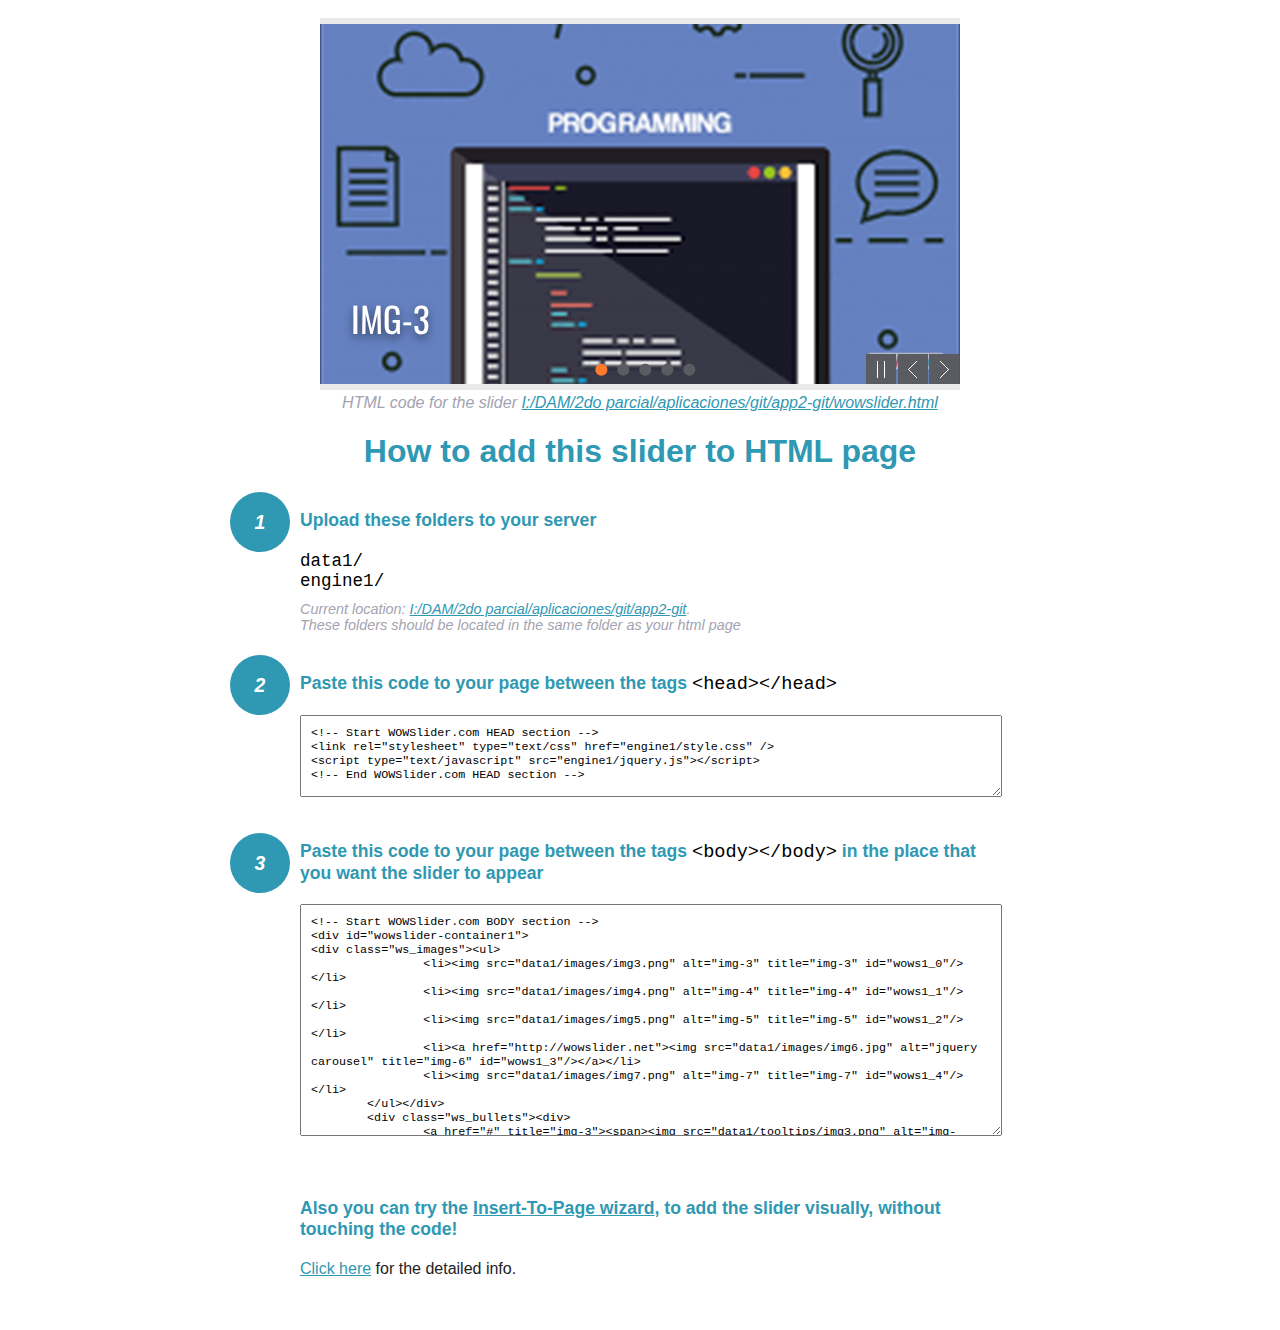
<file: wowslider-howto.html>
<!DOCTYPE html>
<html>
<head>
	<title>WOWSlider</title>
	<meta http-equiv="content-type" content="text/html; charset=utf-8" />
	<meta name="description" content="WOWSlider" />
	
	<!-- Start WOWSlider.com HEAD section --> <!-- add to the <head> of your page -->
	<link rel="stylesheet" type="text/css" href="engine1/style.css" />
	<script type="text/javascript" src="engine1/jquery.js"></script>
	<!-- End WOWSlider.com HEAD section -->


<style>
.instuction {
	font-family: sans-serif, Arial;
	display: block;
	margin: 0 auto;
	max-width: 820px;
	width: 100%;
	padding: 0 70px;
	color: #222;
	-webkit-box-sizing: border-box;
	-moz-box-sizing: border-box;
	box-sizing: border-box;
}
.instuction h1 img {
	max-width: 170px;
	vertical-align: middle;
	margin-bottom: 10px;
}
.instuction h1 {
	color: #2F98B3;
	text-align: center;
}
.instuction h2 {
	position: relative;
	font-size: 1.1em;
	color: #2F98B3;
	margin-bottom: 20px;
	margin-top: 40px;
}
.instuction h2 span.num {
	position: absolute;
	left: -70px;
	top: -18px;
	display: inline-block;
	vertical-align: middle;
	font-style: italic;
	font-size: 1.1em;
	width: 60px;
	height: 60px;
	line-height: 60px;
	text-align: center;
	background: #2F98B3;
	color: #fff;
	border-radius: 50%;
}
.instuction .mono {
	color: #000;
	font-family: monospace;
	font-size: 1.3em;
	font-weight: normal;
}
.instuction li.mono {
	font-size: 1.5em;
}

.instuction ul {
	font-size: 0.9em;
	margin-top: 0;
	padding-left: 0;
	list-style: none;
}
.instuction .note {
	color: #A3A3B2;
	font-style: italic;
	padding-top: 10px;
}
.instuction p.note {
	text-align: center;
	padding-top: 0;
	margin-top: 4px;
}
.instuction textarea {
	font-size: 0.9em;
	min-height: 60px;
	padding: 10px;
	margin: 0;
	overflow: auto;
	max-width: 100%;
	width: 100%;
}
.instuction a,
.instuction a:visited {
	color: #2F98B3;
}
</style>


</head>
<body style="margin:auto">

<br>

<!-- Start WOWSlider.com BODY section --> <!-- add to the <body> of your page -->
<div id="wowslider-container1">
<div class="ws_images"><ul>
		<li><img src="data1/images/img3.png" alt="img-3" title="img-3" id="wows1_0"/></li>
		<li><img src="data1/images/img4.png" alt="img-4" title="img-4" id="wows1_1"/></li>
		<li><img src="data1/images/img5.png" alt="img-5" title="img-5" id="wows1_2"/></li>
		<li><a href="http://wowslider.net"><img src="data1/images/img6.jpg" alt="jquery carousel" title="img-6" id="wows1_3"/></a></li>
		<li><img src="data1/images/img7.png" alt="img-7" title="img-7" id="wows1_4"/></li>
	</ul></div>
	<div class="ws_bullets"><div>
		<a href="#" title="img-3"><span><img src="data1/tooltips/img3.png" alt="img-3"/>1</span></a>
		<a href="#" title="img-4"><span><img src="data1/tooltips/img4.png" alt="img-4"/>2</span></a>
		<a href="#" title="img-5"><span><img src="data1/tooltips/img5.png" alt="img-5"/>3</span></a>
		<a href="#" title="img-6"><span><img src="data1/tooltips/img6.jpg" alt="img-6"/>4</span></a>
		<a href="#" title="img-7"><span><img src="data1/tooltips/img7.png" alt="img-7"/>5</span></a>
	</div></div><div class="ws_script" style="position:absolute;left:-99%"><a href="http://wowslider.com">responsive slider</a> by WOWSlider.com v8.7</div>
<div class="ws_shadow"></div>
</div>	
<script type="text/javascript" src="engine1/wowslider.js"></script>
<script type="text/javascript" src="engine1/script.js"></script>
<!-- End WOWSlider.com BODY section -->


<div class="instuction">
	<p class="note">HTML code for the slider <a href="file:///I:/DAM/2do parcial/aplicaciones/git/app2-git/wowslider.html">I:/DAM/2do parcial/aplicaciones/git/app2-git/wowslider.html</a></p>

	<h1>
		How to add this slider to HTML page
	</h1>

	<h2><span class="num">1</span> Upload these folders to your server</h2>
	<ul>
		<li class="mono">data1/</li>
		<li class="mono">engine1/</li>
		<li class="note">Current location: <a href="file:///I:/DAM/2do parcial/aplicaciones/git/app2-git">I:/DAM/2do parcial/aplicaciones/git/app2-git</a>. <br>These folders should be located in the same folder as your html page</li>
	</ul>

	<h2><span class="num">2</span> Paste this code to your page between the tags <span class="mono">&lt;head&gt;&lt;/head&gt;</span></h2>
	<textarea onclick="this.select()">&lt;!-- Start WOWSlider.com HEAD section --&gt;
&lt;link rel=&quot;stylesheet&quot; type=&quot;text/css&quot; href=&quot;engine1/style.css&quot; /&gt;
&lt;script type=&quot;text/javascript&quot; src=&quot;engine1/jquery.js&quot;&gt;&lt;/script&gt;
&lt;!-- End WOWSlider.com HEAD section --&gt;</textarea>


	<h2><span class="num" style="top: -8px;">3</span> Paste this code to your page between the tags <span class="mono">&lt;body&gt;&lt;/body&gt;</span> in the place that you want the slider to appear</h2>
	<textarea onclick="this.select()" rows="15">&lt;!-- Start WOWSlider.com BODY section --&gt;
&lt;div id=&quot;wowslider-container1&quot;&gt;
&lt;div class=&quot;ws_images&quot;&gt;&lt;ul&gt;
		&lt;li&gt;&lt;img src=&quot;data1/images/img3.png&quot; alt=&quot;img-3&quot; title=&quot;img-3&quot; id=&quot;wows1_0&quot;/&gt;&lt;/li&gt;
		&lt;li&gt;&lt;img src=&quot;data1/images/img4.png&quot; alt=&quot;img-4&quot; title=&quot;img-4&quot; id=&quot;wows1_1&quot;/&gt;&lt;/li&gt;
		&lt;li&gt;&lt;img src=&quot;data1/images/img5.png&quot; alt=&quot;img-5&quot; title=&quot;img-5&quot; id=&quot;wows1_2&quot;/&gt;&lt;/li&gt;
		&lt;li&gt;&lt;a href=&quot;http://wowslider.net&quot;&gt;&lt;img src=&quot;data1/images/img6.jpg&quot; alt=&quot;jquery carousel&quot; title=&quot;img-6&quot; id=&quot;wows1_3&quot;/&gt;&lt;/a&gt;&lt;/li&gt;
		&lt;li&gt;&lt;img src=&quot;data1/images/img7.png&quot; alt=&quot;img-7&quot; title=&quot;img-7&quot; id=&quot;wows1_4&quot;/&gt;&lt;/li&gt;
	&lt;/ul&gt;&lt;/div&gt;
	&lt;div class=&quot;ws_bullets&quot;&gt;&lt;div&gt;
		&lt;a href=&quot;#&quot; title=&quot;img-3&quot;&gt;&lt;span&gt;&lt;img src=&quot;data1/tooltips/img3.png&quot; alt=&quot;img-3&quot;/&gt;1&lt;/span&gt;&lt;/a&gt;
		&lt;a href=&quot;#&quot; title=&quot;img-4&quot;&gt;&lt;span&gt;&lt;img src=&quot;data1/tooltips/img4.png&quot; alt=&quot;img-4&quot;/&gt;2&lt;/span&gt;&lt;/a&gt;
		&lt;a href=&quot;#&quot; title=&quot;img-5&quot;&gt;&lt;span&gt;&lt;img src=&quot;data1/tooltips/img5.png&quot; alt=&quot;img-5&quot;/&gt;3&lt;/span&gt;&lt;/a&gt;
		&lt;a href=&quot;#&quot; title=&quot;img-6&quot;&gt;&lt;span&gt;&lt;img src=&quot;data1/tooltips/img6.jpg&quot; alt=&quot;img-6&quot;/&gt;4&lt;/span&gt;&lt;/a&gt;
		&lt;a href=&quot;#&quot; title=&quot;img-7&quot;&gt;&lt;span&gt;&lt;img src=&quot;data1/tooltips/img7.png&quot; alt=&quot;img-7&quot;/&gt;5&lt;/span&gt;&lt;/a&gt;
	&lt;/div&gt;&lt;/div&gt;&lt;div class=&quot;ws_script&quot; style=&quot;position:absolute;left:-99%&quot;&gt;&lt;a href=&quot;http://wowslider.com&quot;&gt;responsive slider&lt;/a&gt; by WOWSlider.com v8.7&lt;/div&gt;
&lt;div class=&quot;ws_shadow&quot;&gt;&lt;/div&gt;
&lt;/div&gt;	
&lt;script type=&quot;text/javascript&quot; src=&quot;engine1/wowslider.js&quot;&gt;&lt;/script&gt;
&lt;script type=&quot;text/javascript&quot; src=&quot;engine1/script.js&quot;&gt;&lt;/script&gt;
&lt;!-- End WOWSlider.com BODY section --&gt;</textarea>

<br><br>
<h2>Also you can try the <a href="http://wowslider.com/help/add-wowslider-to-page-2.html" target="_blank">Insert-To-Page wizard</a>, to add the slider visually, without touching the code!</h2>
<p>
	<a href="http://wowslider.com/help/add-wowslider-to-page-2.html" target="_blank">Click here</a> for the detailed info.
</p>
</div>

<br><br>
</body>
</html>
</file>
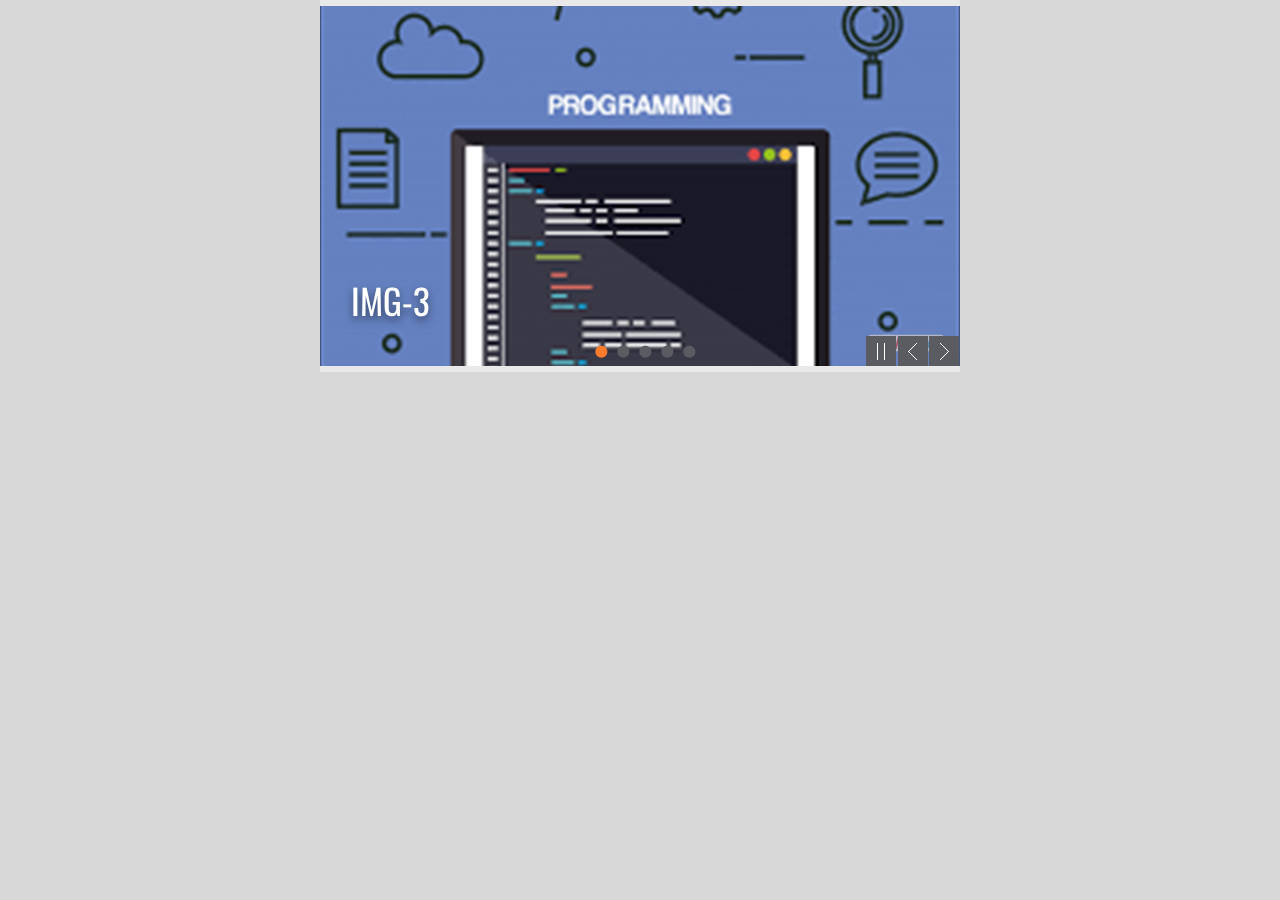
<file: wowslider.html>
<!DOCTYPE html>
<html>
<head>
	<title>Responsive slider</title>
	<meta http-equiv="content-type" content="text/html; charset=utf-8" />
	<meta name="description" content="Made with WOW Slider - Create beautiful, responsive image sliders in a few clicks. Awesome skins and animations. Responsive slider" />
	
	<!-- Start WOWSlider.com HEAD section --> <!-- add to the <head> of your page -->
	<link rel="stylesheet" type="text/css" href="engine1/style.css" />
	<script type="text/javascript" src="engine1/jquery.js"></script>
	<!-- End WOWSlider.com HEAD section -->

</head>
<body style="background-color:#d7d7d7;margin:auto">
	
	<!-- Start WOWSlider.com BODY section --> <!-- add to the <body> of your page -->
	<div id="wowslider-container1">
	<div class="ws_images"><ul>
		<li><img src="data1/images/img3.png" alt="img-3" title="img-3" id="wows1_0"/></li>
		<li><img src="data1/images/img4.png" alt="img-4" title="img-4" id="wows1_1"/></li>
		<li><img src="data1/images/img5.png" alt="img-5" title="img-5" id="wows1_2"/></li>
		<li><a href="http://wowslider.net"><img src="data1/images/img6.jpg" alt="jquery carousel" title="img-6" id="wows1_3"/></a></li>
		<li><img src="data1/images/img7.png" alt="img-7" title="img-7" id="wows1_4"/></li>
	</ul></div>
	<div class="ws_bullets"><div>
		<a href="#" title="img-3"><span><img src="data1/tooltips/img3.png" alt="img-3"/>1</span></a>
		<a href="#" title="img-4"><span><img src="data1/tooltips/img4.png" alt="img-4"/>2</span></a>
		<a href="#" title="img-5"><span><img src="data1/tooltips/img5.png" alt="img-5"/>3</span></a>
		<a href="#" title="img-6"><span><img src="data1/tooltips/img6.jpg" alt="img-6"/>4</span></a>
		<a href="#" title="img-7"><span><img src="data1/tooltips/img7.png" alt="img-7"/>5</span></a>
	</div></div><div class="ws_script" style="position:absolute;left:-99%"><a href="http://wowslider.com">responsive slider</a> by WOWSlider.com v8.7</div>
	<div class="ws_shadow"></div>
	</div>	
	<script type="text/javascript" src="engine1/wowslider.js"></script>
	<script type="text/javascript" src="engine1/script.js"></script>
	<!-- End WOWSlider.com BODY section -->

</body>
</html>
</file>
<file: engine1/style.css>
/*
 *	generated by WOW Slider 8.7
 *	template Drive
 */
@import url(https://fonts.googleapis.com/css?family=Oswald&subset=latin,latin-ext);
#wowslider-container1 { 
	display: table;
	zoom: 1; 
	position: relative;
	width: 100%;
	max-width: 640px;
	max-height:360px;
	margin:0px auto 0px;
	z-index:90;
	text-align:left; /* reset align=center */
	font-size: 10px;
	text-shadow: none; /* fix some user styles */

	/* reset box-sizing (to boostrap friendly) */
	-webkit-box-sizing: content-box;
	-moz-box-sizing: content-box;
	box-sizing: content-box; 
}
* html #wowslider-container1{ width:640px }
#wowslider-container1 .ws_images ul{
	position:relative;
	width: 10000%; 
	height:100%;
	left:0;
	list-style:none;
	margin:0;
	padding:0;
	border-spacing:0;
	overflow: visible;
	/*table-layout:fixed;*/
}
#wowslider-container1 .ws_images ul li{
	position: relative;
	width:1%;
	height:100%;
	line-height:0; /*opera*/
	overflow: hidden;
	float:left;
	/*font-size:0;*/
	padding:0 0 0 0 !important;
	margin:0 0 0 0 !important;
}

#wowslider-container1 .ws_images{
	position: relative;
	left:0;
	top:0;
	height:100%;
	max-height:360px;
	max-width: 640px;
	vertical-align: top;
	border:6px solid #E9E9E9;
	overflow: hidden;
}
#wowslider-container1 .ws_images ul a{
	width:100%;
	height:100%;
	max-height:360px;
	display:block;
	color:transparent;
}
#wowslider-container1 img{
	max-width: none !important;
}
#wowslider-container1 .ws_images .ws_list img,
#wowslider-container1 .ws_images > div > img{
	width:100%;
	border:none 0;
	max-width: none;
	padding:0;
	margin:0;
}
#wowslider-container1 .ws_images > div > img {
	max-height:360px;
}

#wowslider-container1 .ws_images iframe {
	position: absolute;
	z-index: -1;
}

#wowslider-container1 .ws-title > div {
	display: inline-block !important;
}

#wowslider-container1 a{ 
	text-decoration: none; 
	outline: none; 
	border: none; 
}

#wowslider-container1  .ws_bullets { 
	float: left;
	position:absolute;
	z-index:70;
}
#wowslider-container1  .ws_bullets div{
	position:relative;
	float:left;
	font-size: 0px;
}
/* compatibility with Joomla styles */
#wowslider-container1  .ws_bullets a {
	line-height: 0;
}

#wowslider-container1  .ws_script{
	display:none;
}
#wowslider-container1 sound, 
#wowslider-container1 object{
	position:absolute;
}

/* prevent some of users reset styles */
#wowslider-container1 .ws_effect {
	position: static;
	width: 100%;
	height: 100%;
}

#wowslider-container1 .ws_photoItem {
	border: 2em solid #fff;
	margin-left: -2em;
	margin-top: -2em;
}
#wowslider-container1 .ws_cube_side {
	background: #A6A5A9;
}


#wowslider-container1.ws_gestures {
	cursor: -webkit-grab;
	cursor: -moz-grab;
	cursor: url("[data-uri]"), move;
}
#wowslider-container1.ws_gestures.ws_grabbing {
	cursor: -webkit-grabbing;
	cursor: -moz-grabbing;
	cursor: url("[data-uri]"), move;
}

/* hide controls when video start play */
#wowslider-container1.ws_video_playing .ws_bullets,
#wowslider-container1.ws_video_playing .ws_fullscreen,
#wowslider-container1.ws_video_playing .ws_next,
#wowslider-container1.ws_video_playing .ws_prev {
	display: none;
}


/* youtube/vimeo buttons */
#wowslider-container1 .ws_video_btn {
	position: absolute;
	display: none;
	cursor: pointer;
	top: 0;
	left: 0;
	width: 100%;
	height: 100%;
	z-index: 55;
}
#wowslider-container1 .ws_video_btn.ws_youtube,
#wowslider-container1 .ws_video_btn.ws_vimeo {
	display: block;
}
#wowslider-container1 .ws_video_btn div {
	position: absolute;
	background-image: url(./playvideo.png);
	background-size: 200%;
	top: 50%;
	left: 50%;
	width: 7em;
	height: 5em;
	margin-left: -3.5em;
	margin-top: -2.5em;
}
#wowslider-container1 .ws_video_btn.ws_youtube div {
	background-position: 0 0;
}
#wowslider-container1 .ws_video_btn.ws_youtube:hover div {
	background-position: 100% 0;
}
#wowslider-container1 .ws_video_btn.ws_vimeo div {
	background-position: 0 100%;
}
#wowslider-container1 .ws_video_btn.ws_vimeo:hover div {
	background-position: 100% 100%;
}

#wowslider-container1 .ws_playpause.ws_hide {
	display: none !important;
}
#wowslider-container1 .ws_images { 
	border-left: 0px;
	border-right: 0px;
}
#wowslider-container1  .ws_bullets { 
	padding: 5px; 
}
#wowslider-container1 .ws_bullets a { 
	width:22px;
	height:20px;
	background: url(./bullet.png) left top;
	float: left; 
	text-indent: -1000px; 
	position:relative;
	margin-left:0;
	color:transparent;
}
#wowslider-container1 .ws_bullets a.ws_selbull, #wowslider-container1 .ws_bullets a:hover{
	background-position: 0 100%;
} 
#wowslider-container1 a.ws_next, #wowslider-container1 a.ws_prev {
	position:absolute;
	bottom:0;
	margin-top:-1.5em;
	z-index:60;
	height: 3em;
	width: 3em;
	background-image: url(./arrows.png);
	background-size: 200%;
}
#wowslider-container1 a.ws_next{
	background-position: 100% 0;
	right:0.1em;
}
#wowslider-container1 a.ws_prev {
	right:3.2em;
	background-position: 0 0; 
}
#wowslider-container1 a.ws_next:hover{
	background-position: 100% 100%;
}
#wowslider-container1 a.ws_prev:hover {
	background-position: 0 100%; 
}

/*playpause*/
#wowslider-container1 .ws_playpause {
    width: 3em;
    height: 3em;
    position: absolute;
    bottom: 0;
    right: 6.4em;
    margin-left: -1.5em;
    margin-top: -1.5em;
    z-index: 59;
	background-size: 100%;
}

#wowslider-container1 .ws_pause {
    background-image: url(./pause.png);
}

#wowslider-container1 .ws_play {
    background-image: url(./play.png);
}

#wowslider-container1 .ws_pause:hover, #wowslider-container1 .ws_play:hover {
    background-position: 100% 100% !important;
}/* bottom center */
#wowslider-container1  .ws_bullets {
    bottom: 0;
	left:50%;
}
#wowslider-container1  .ws_bullets div{
	left:-50%;
}
/* separate */
#wowslider-container1 .ws-title{
	position: absolute;
	display:block;
	font: 3.5em 'Oswald', Arial, Helvetica, sans-serif;
	bottom: 1em;
	left: 0.58em;
	margin-right:0.5em;
	z-index: 50;
	font-weight: bold;
}
#wowslider-container1 .ws-title div,#wowslider-container1 .ws-title span{ 
	display:inline-block; 
	margin-top:0.5em;
	background:none;
	color: #ffffff;
	font-weight: normal;	
	text-transform: uppercase;
    text-shadow: 0 0.1em 0.25em rgba(0, 0, 0, 0.5);		
	border-radius:0;
	opacity:1;
}
#wowslider-container1 .ws-title div{ 
	display:block;
	margin-top:0.5em; 
	font-size: 0.457em;
	padding:0.6em;
	line-height: 1em;
}
#wowslider-container1 .ws-title span{
	padding:0.3em;
	line-height: 1.2em;
}#wowslider-container1 .ws_images > ul{
	animation: wsBasic 20s infinite;
	-moz-animation: wsBasic 20s infinite;
	-webkit-animation: wsBasic 20s infinite;
}
@keyframes wsBasic{0%{left:-0%} 10%{left:-0%} 20%{left:-100%} 30%{left:-100%} 40%{left:-200%} 50%{left:-200%} 60%{left:-300%} 70%{left:-300%} 80%{left:-400%} 90%{left:-400%} }
@-moz-keyframes wsBasic{0%{left:-0%} 10%{left:-0%} 20%{left:-100%} 30%{left:-100%} 40%{left:-200%} 50%{left:-200%} 60%{left:-300%} 70%{left:-300%} 80%{left:-400%} 90%{left:-400%} }
@-webkit-keyframes wsBasic{0%{left:-0%} 10%{left:-0%} 20%{left:-100%} 30%{left:-100%} 40%{left:-200%} 50%{left:-200%} 60%{left:-300%} 70%{left:-300%} 80%{left:-400%} 90%{left:-400%} }

#wowslider-container1 .ws_bullets  a img{
	text-indent:0;
	display:block;
	bottom:16px;
	left:-43px;
	visibility:hidden;
	position:absolute;
    border: 4px solid #5b5c61;
	max-width:none;
}
#wowslider-container1 .ws_bullets a:hover img{
	visibility:visible;
}

#wowslider-container1 .ws_bulframe div div{
	height:48px;
	overflow:visible;
	position:relative;
}
#wowslider-container1 .ws_bulframe div {
	left:0;
	overflow:hidden;
	position:relative;
	width:85px;
	background-color:#5b5c61;
}
#wowslider-container1  .ws_bullets .ws_bulframe{
	display:none;
	bottom:21px;
	overflow:visible;
	position:absolute;
	cursor:pointer;
    border: 4px solid #5b5c61;
}
#wowslider-container1 .ws_bulframe span{
	display:block;
	position:absolute;
	bottom:-9px;
	margin-left:1px;
	left:43px;
	background:url(./triangle.png);
	width:13px;
	height:7px;
}#wowslider-container1 .ws_bulframe div div{
	height: auto;
}

@media all and (max-width:760px) {
	#wowslider-container1 .ws_fullscreen {
		display: block;
	}
}
@media all and (max-width:400px){
	#wowslider-container1 .ws_controls,
	#wowslider-container1 .ws_bullets,
	#wowslider-container1 .ws_thumbs{
		display: none
	}
}
</file>
